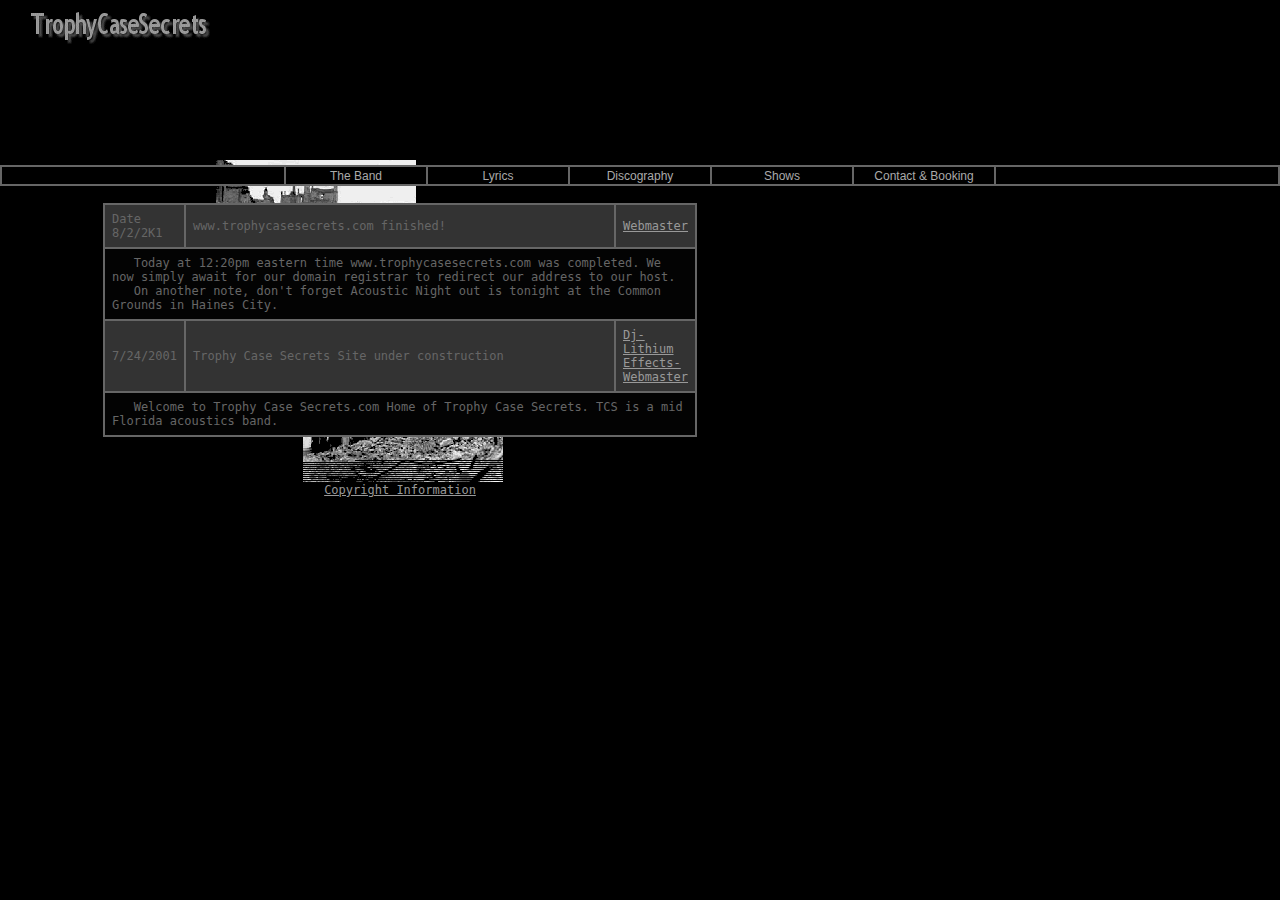
<file: index.html>
<html>
<head>
<meta http-equiv="Content-Type" content="text/html; charset=iso-8859-1">
<meta name="Description" content="Two-piece mid Florida acoustic band.">
<meta name="Author" content="Lithium Effects- Dj eddy">
<meta name="Keywords" content="Two-piece, mid-Florida, acoustic band, music scene, florida, eric gouge, sarah, peter, dj eddy, lithium effects,">
<!--Copyright Lithium Effects 2001, all right reserved-->
<!--Lithium Effects- Dj Eddy- Webmaster-->
<!--www.lithiumeffects.com-->
<!--lithiumeffects@hotmail.com-->
<title>TrophyCaseSecrets</title>
</head>
<script>
<!--
document.write(unescape("%3Cscript%3E%0D%0A%3C%21--%0D%0Adocument.write%28unescape%28%22%253Cscript%253E%250D%250A%253C%2521--%250D%250Adocument.write%2528unescape%2528%2522%25253Cframeset%252520cols%25253D%252522100%252525%252522%25253E%25250D%25250A%25253Cframe%252520name%25253D%252522tcsmain%252522%252520src%25253D%252522tcs/index.html%252522%252520scrolling%25253D%252522yes%252522%252520marginwidth%25253D%2525220%252522%252520marginheight%25253D%2525220%252522%252520noresize%252520frameborder%25253D%252522no%252522%252520bordercolor%25253D%252522%252523000000%252522%25253E%25250D%25250A%25253C/frameset%25253E%2522%2529%2529%253B%250D%250A//--%253E%250D%250A%253C/script%253E%22%29%29%3B%0D%0A//--%3E%0D%0A%3C/script%3E"));
//-->
</script>
</html>
</file>
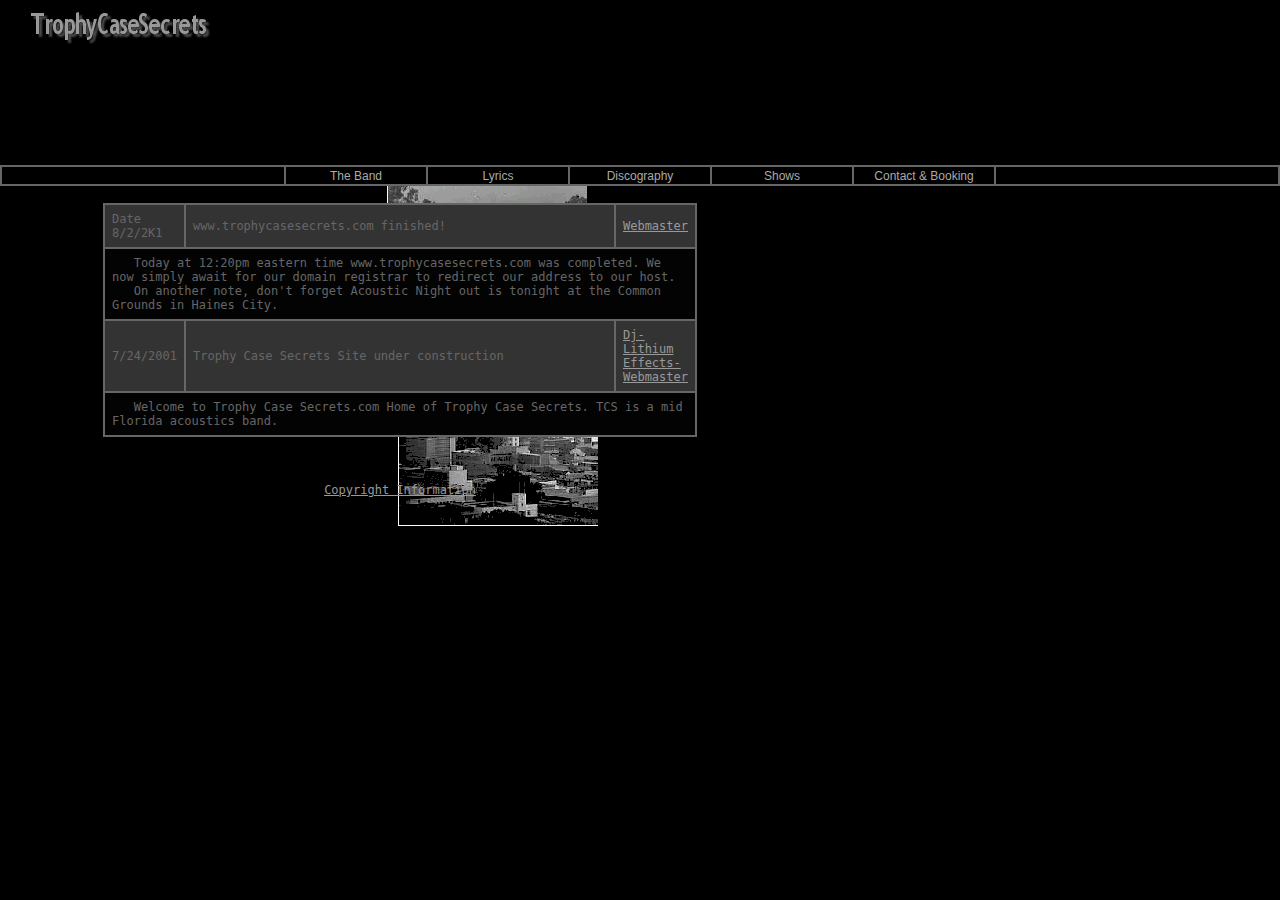
<file: index-.html>
<html>
<head>
<meta http-equiv="Content-Type" content="text/html; charset=iso-8859-1">
<meta name="Description" content="Two-piece mid Florida acoustic band.">
<meta name="Author" content="Lithium Effects- Dj eddy">
<meta name="Keywords" content="Two-piece, mid-Florida, acoustic band, music scene, florida, eric gouge, sarah, peter,dj eddy, lithium effects,">
<!--Copyright Lithium Effects 2001, all right reserved-->
<!--Lithium Effects- Dj Eddy- Webmaster-->
<!--www.lithiumeffects.com-->
<!--lithiumeffects@hotmail.com-->
<title>TrophyCaseSecrets</title>
</head>
<frameset cols="100%">
<frame name="tcsmain" src="tcs/index.html" scrolling="yes" marginwidth="0" marginheight="0" noresize frameborder="no" bordercolor="#000000">
</frameset>
</html>
</file>
